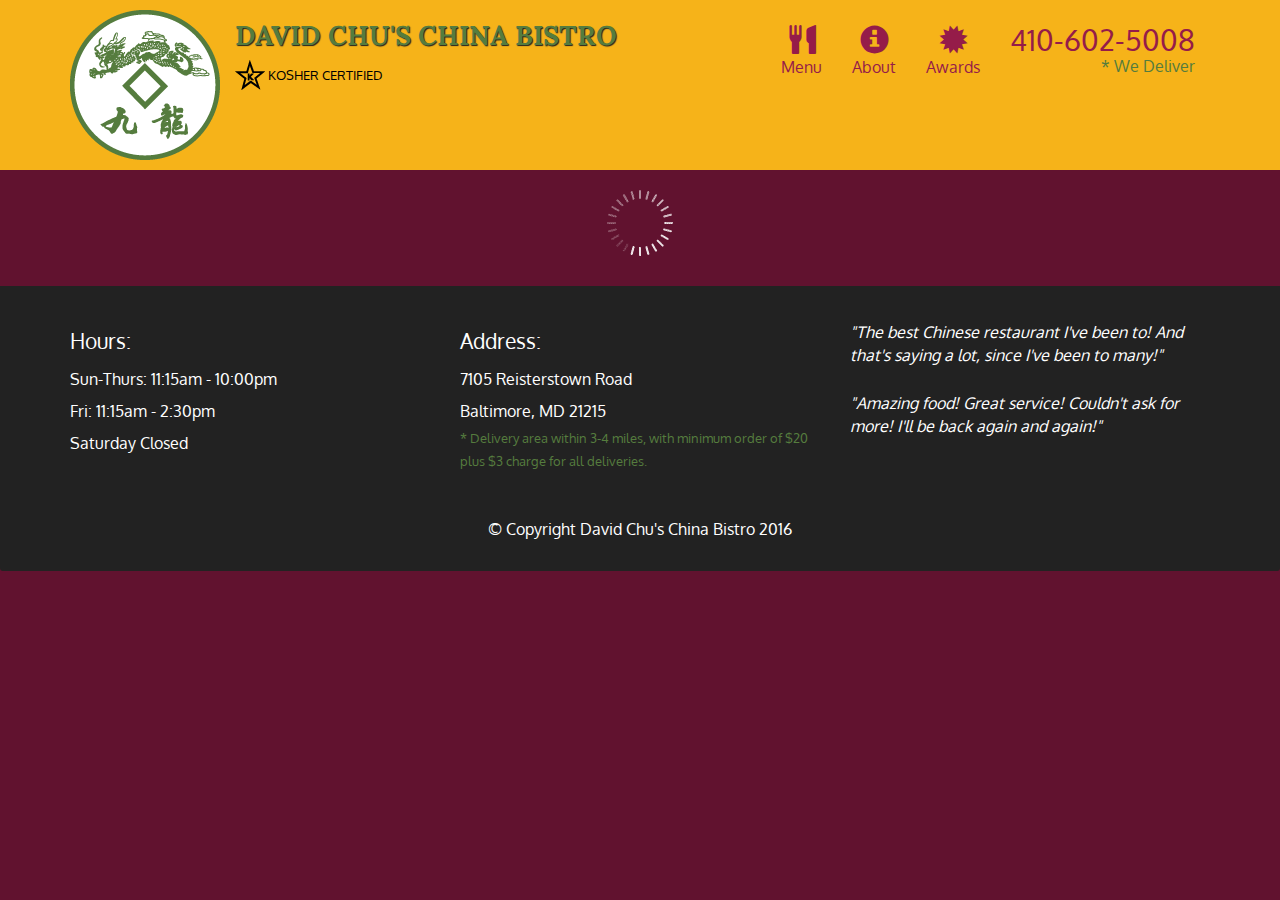
<file: module_5/index.html>
<!doctype html>
<html lang="en">

<head>
    <meta charset="utf-8">
    <meta http-equiv="X-UA-Compatible" content="IE=edge">
    <meta name="viewport" content="width=device-width, initial-scale=1">
    <title>David Chu's China Bistro</title>
    <link rel="stylesheet" href="css/bootstrap.min.css">
    <link rel="stylesheet" href="https://stackpath.bootstrapcdn.com/bootstrap/3.4.1/css/bootstrap.min.css" integrity="sha384-HSMxcRTRxnN+Bdg0JdbxYKrThecOKuH5zCYotlSAcp1+c8xmyTe9GYg1l9a69psu" crossorigin="anonymous">
    <link rel="stylesheet" href="css/styles.css">
    <link href='https://fonts.googleapis.com/css?family=Oxygen:400,300,700' rel='stylesheet' type='text/css'>
    <link href='https://fonts.googleapis.com/css?family=Lora' rel='stylesheet' type='text/css'>
</head>

<body>
    <header>
        <nav id="header-nav" class="navbar navbar-default">
            <div class="container">
                <div class="navbar-header">
                    <a href="index.html" class="pull-left visible-md visible-lg">
                        <div id="logo-img" alt="Logo image"></div>
                    </a>

                    <div class="navbar-brand">
                        <a href="index.html">
                            <h1>David Chu's China Bistro</h1>
                        </a>
                        <p>
                            <img src="images/star-k-logo.png" alt="Kosher certification">
                            <span>Kosher Certified</span>
                        </p>
                    </div>

                    <button id="navbarToggle" type="button" class="navbar-toggle collapsed" data-toggle="collapse" data-target="#collapsable-nav" aria-expanded="false">
            <span class="sr-only">Toggle navigation</span>
            <span class="icon-bar"></span>
            <span class="icon-bar"></span>
            <span class="icon-bar"></span>
          </button>
                </div>

                <div id="collapsable-nav" class="collapse navbar-collapse">
                    <ul id="nav-list" class="nav navbar-nav navbar-right">
                        <li id="navHomeButton" class="visible-xs active">
                            <a href="index.html">
                                <span class="glyphicon glyphicon-home"></span> Home</a>
                        </li>
                        <li id="navMenuButton">
                            <a href="#" onclick="$dc.loadMenuCategories();">
                                <span class="glyphicon glyphicon-cutlery"></span><br class="hidden-xs"> Menu</a>
                        </li>
                        <li>
                            <a href="#">
                                <span class="glyphicon glyphicon-info-sign"></span><br class="hidden-xs"> About</a>
                        </li>
                        <li>
                            <a href="#">
                                <span class="glyphicon glyphicon-certificate"></span><br class="hidden-xs"> Awards</a>
                        </li>
                        <li id="phone" class="hidden-xs">
                            <a href="tel:410-602-5008">
                                <span>410-602-5008</span></a>
                            <div>* We Deliver</div>
                        </li>
                    </ul>
                    <!-- #nav-list -->
                </div>
                <!-- .collapse .navbar-collapse -->
            </div>
            <!-- .container -->
        </nav>
        <!-- #header-nav -->
    </header>

    <div id="call-btn" class="visible-xs">
        <a class="btn" href="tel:410-602-5008">
            <span class="glyphicon glyphicon-earphone"></span> 410-602-5008
        </a>
    </div>
    <div id="xs-deliver" class="text-center visible-xs">* We Deliver</div>

    <div id="main-content" class="container"></div>

    <footer class="panel-footer">
        <div class="container">
            <div class="row">
                <section id="hours" class="col-sm-4">
                    <span>Hours:</span><br> Sun-Thurs: 11:15am - 10:00pm<br> Fri: 11:15am - 2:30pm<br> Saturday Closed
                    <hr class="visible-xs">
                </section>
                <section id="address" class="col-sm-4">
                    <span>Address:</span><br> 7105 Reisterstown Road<br> Baltimore, MD 21215
                    <p>* Delivery area within 3-4 miles, with minimum order of $20 plus $3 charge for all deliveries.</p>
                    <hr class="visible-xs">
                </section>
                <section id="testimonials" class="col-sm-4">
                    <p>"The best Chinese restaurant I've been to! And that's saying a lot, since I've been to many!"</p>
                    <p>"Amazing food! Great service! Couldn't ask for more! I'll be back again and again!"</p>
                </section>
            </div>
            <div class="text-center">&copy; Copyright David Chu's China Bistro 2016</div>
        </div>
    </footer>

    <!-- jQuery (Bootstrap JS plugins depend on it) -->
    <script src="js/jquery-2.1.4.min.js"></script>
    <script src="js/bootstrap.min.js"></script>
    <script src="js/ajax-utils.js"></script>
    <script src="js/script.js"></script>
    <script src="https://code.jquery.com/jquery-1.12.4.min.js" integrity="sha384-nvAa0+6Qg9clwYCGGPpDQLVpLNn0fRaROjHqs13t4Ggj3Ez50XnGQqc/r8MhnRDZ" crossorigin="anonymous"></script>
    <!-- Include all compiled plugins (below), or include individual files as needed -->
    <script src="https://stackpath.bootstrapcdn.com/bootstrap/3.4.1/js/bootstrap.min.js" integrity="sha384-aJ21OjlMXNL5UyIl/XNwTMqvzeRMZH2w8c5cRVpzpU8Y5bApTppSuUkhZXN0VxHd" crossorigin="anonymous"></script>
</body>

</html>
</file>
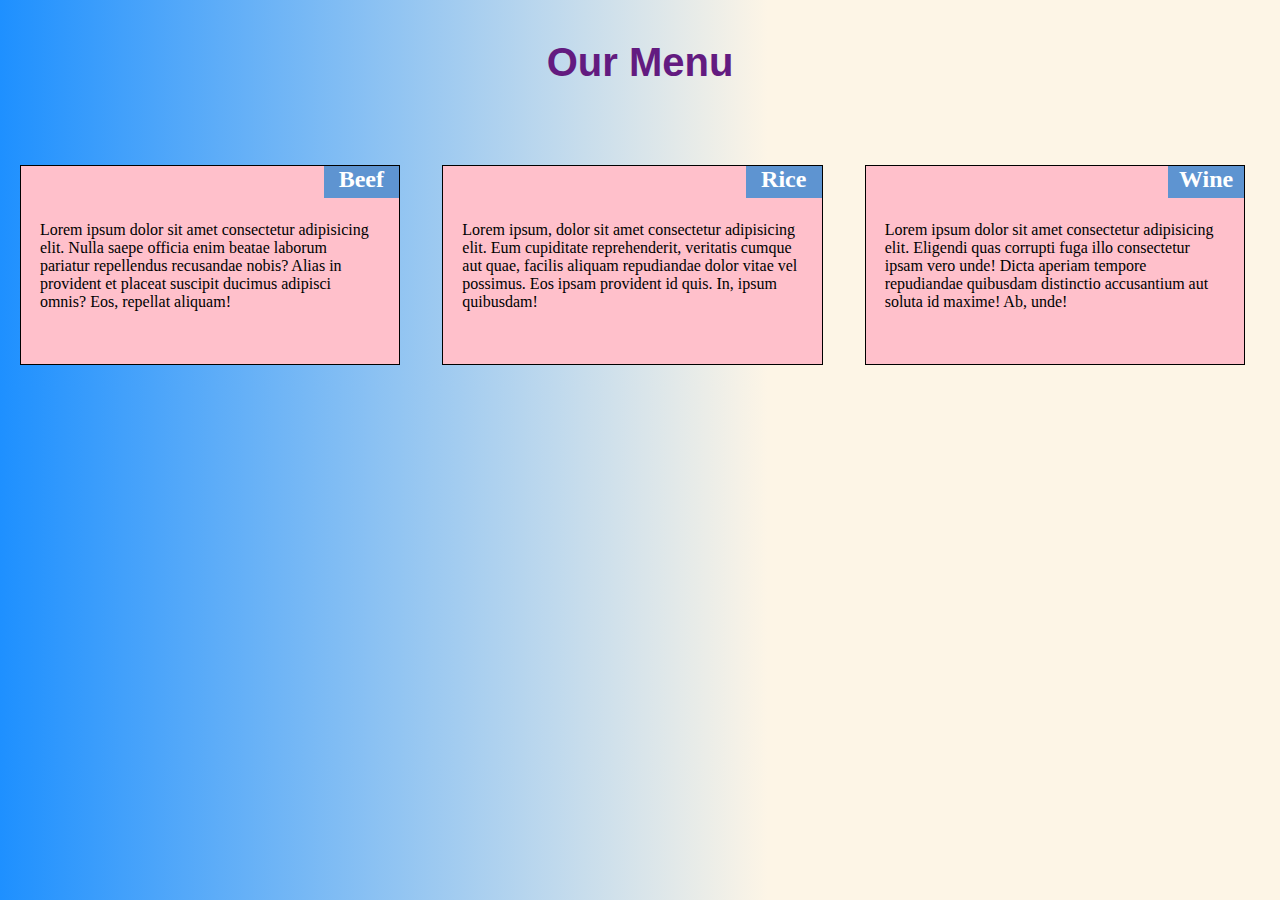
<file: site/index.html>
<!DOCTYPE html>
<html lang="en">

<head>
    <meta charset="UTF-8">
    <meta name="viewport" content="width=device-width, initial-scale=1.0">
    <title>Menu</title>
    <link rel="stylesheet" type="text/css" href="style.css">
</head>

<body>
    <h1>our menu</h1>
    <div class="row">
        <div class="col-lg-4 col-md-6 col-xs-12">
            <div class="content">
                <h2>beef</h2>
                <p>
                    Lorem ipsum dolor sit amet consectetur adipisicing elit. Nulla saepe officia enim beatae laborum pariatur repellendus recusandae nobis? Alias in provident et placeat suscipit ducimus adipisci omnis? Eos, repellat aliquam!

                </p>
            </div>
        </div>
        <div class="col-lg-4 col-md-6 col-xs-12">
            <div class="content">
                <h2>Rice</h2>
                <p>
                    Lorem ipsum, dolor sit amet consectetur adipisicing elit. Eum cupiditate reprehenderit, veritatis cumque aut quae, facilis aliquam repudiandae dolor vitae vel possimus. Eos ipsam provident id quis. In, ipsum quibusdam!
                </p>
            </div>
        </div>
        <div class="col-lg-4 col-md-12 col-xs-12">
            <div class="content">
                <h2>wine</h2>
                <p>
                    Lorem ipsum dolor sit amet consectetur adipisicing elit. Eligendi quas corrupti fuga illo consectetur ipsam vero unde! Dicta aperiam tempore repudiandae quibusdam distinctio accusantium aut soluta id maxime! Ab, unde!

                </p>
            </div>
        </div>
    </div>

</body>

</html>
</file>
<file: module_5/css/styles.css>
body {
  font-size: 16px;
  color: #fff;
  background-color: #61122f;
  font-family: 'Oxygen', sans-serif;
}

/** HEADER **/
#header-nav {
  background-color: #f6b319;
  border-radius: 0;
  border: 0;
}

#logo-img {
  background: url('../images/restaurant-logo_large.png') no-repeat;
  width: 150px;
  height: 150px;
  margin: 10px 15px 10px 0;
}

.navbar-brand {
  padding-top: 25px;
}
.navbar-brand h1 { /* Restaurant name */
  font-family: 'Lora', serif;
  color: #557c3e;
  font-size: 1.5em;
  text-transform: uppercase;
  font-weight: bold;
  text-shadow: 1px 1px 1px #222;
  margin-top: 0;
  margin-bottom: 0;
  line-height: .75;
}
.navbar-brand a:hover, .navbar-brand a:focus {
  text-decoration: none;
}
.navbar-brand p { /* Kosher cert */
  color: #000;
  text-transform: uppercase;
  font-size: .7em;
  margin-top: 15px;
}
.navbar-brand p span { /* Star-K */
  vertical-align: middle;
}

#nav-list {
  margin-top: 10px;
}
#nav-list a {
  color: #951C49;
  text-align: center;
}
#nav-list a:hover {
  background: #E7E7E7;
}
#nav-list a span {
  font-size: 1.8em;
}

#phone {
  margin-top: 5px;
}
#phone a { /* Phone number */
  text-align: right;
  padding-bottom: 0;
}
#phone div { /* We Deliver */
  color: #557c3e;
  text-align: right;
  padding-right: 15px;
}

.navbar-header button.navbar-toggle, .navbar-header .icon-bar {
  border: 1px solid #61122f;
}
.navbar-header button.navbar-toggle {
  clear: both;
  margin-top: -30px;
}
/* END HEADER */

/* FOOTER */
.panel-footer {
  margin-top: 30px;
  padding-top: 35px;
  padding-bottom: 30px;
  background-color: #222;
  border-top: 0;
}
.panel-footer div.row {
  margin-bottom: 35px;
}
#hours, #address {
  line-height: 2;
}
#hours > span, #address > span {
  font-size: 1.3em;
}
#address p {
  color: #557c3e;
  font-size: .8em;
  line-height: 1.8;
}
#testimonials {
  font-style: italic;
}
#testimonials p:nth-child(2) {
  margin-top: 25px;
}
/* END FOOTER */



/* HOME PAGE */
.container .jumbotron {
  box-shadow: 0 0 50px #3F0C1F;
  border: 2px solid #3F0C1F;
}

#menu-tile, #specials-tile, #map-tile {
  height: 250px;
  width: 100%;
  margin-bottom: 15px;
  position: relative;
  border: 2px solid #3F0C1F;
  overflow: hidden;
}
#menu-tile:hover, #specials-tile:hover, #map-tile:hover {
  box-shadow: 0 1px 5px 1px #cccccc;
}
#menu-tile {
  background: url('../images/menu-tile.jpg') no-repeat;
  background-position: center;
}
#specials-tile {
  background: url('../images/specials-tile.jpg') no-repeat;
  background-position: center;
}
#menu-tile span, #specials-tile span, #map-tile span {
  position: absolute;
  bottom: 0;
  right: 0;
  width: 100%;
  text-align: center;
  font-size: 1.6em;
  text-transform: uppercase;
  background-color: #000;
  color: #fff;
  opacity: .8;
}
/* END HOME PAGE */

/* MENU CATEGORIES PAGE */
.category-tile { 
  position: relative;
  border: 2px solid #3F0C1F;
  overflow: hidden;
  width: 200px;
  height: 200px;
  margin: 0 auto 15px;
}
.category-tile span {
  position: absolute;
  bottom: 0;
  right: 0;
  width: 100%;
  text-align: center;
  font-size: 1.2em;
  text-transform: uppercase;
  background-color: #000;
  color: #fff;
  opacity: .8;
}
.category-tile:hover {
  box-shadow: 0 1px 5px 1px #cccccc;
}

#menu-categories-title + div {
  margin-bottom: 50px;
}
/* END MENU CATEGORIES PAGE */

/* SINGLE CATEGORY PAGE */
.menu-item-tile {
  margin-bottom: 25px;
}
.menu-item-tile hr {
  width: 80%;
}
.menu-item-tile .menu-item-price {
  font-size: 1.1em;
  text-align: right;
  margin-top: -15px;
  margin-right: -15px;
}
.menu-item-tile .menu-item-price span {
  font-size: .6em;
}
.menu-item-photo {
  position: relative;
  border: 2px solid #3F0C1F; 
  overflow: hidden;
  padding: 0;
  margin-right: -15px;
  margin-left: auto;
  margin-bottom: 20px;
  max-width: 250px;
}
.menu-item-photo div {
  position: absolute;
  bottom: 0;
  right: 0;
  width: 80px;
  background-color: #557c3e;
  text-align: center;
}
.menu-item-description {
  padding-right: 30px;
}
h3.menu-item-title {
  margin: 0 0 10px;
}
.menu-item-details {
  font-size: .9em;
  font-style: italic;
}
/* END SINGLE CATEGORY PAGE */


/********** Large devices only **********/
@media (min-width: 1200px) {
  .container .jumbotron {
    background: url('../images/jumbotron_1200.jpg') no-repeat;
    height: 675px;
  }
}

/********** Medium devices only **********/
@media (min-width: 992px) and (max-width: 1199px) {
  /* Header */
  #logo-img {
    background: url('../images/restaurant-logo_medium.png') no-repeat;
    width: 100px;
    height: 100px;
    margin: 5px 5px 5px 0;
  }
  /* End Header */

  /* Home Page */
  .container .jumbotron {
    background: url('../images/jumbotron_992.jpg') no-repeat;
    height: 558px;
  }
  /* End Home Page */
}

/********** Small devices only **********/
@media (min-width: 768px) and (max-width: 991px) {
  /* Home Page */
  .container .jumbotron {
    background: url('../images/jumbotron_768.jpg') no-repeat;
    height: 432px;
  }
  /* End Home Page */
}

/********** Extra small devices only **********/
@media (max-width: 767px) {
  /* Header */
  .navbar-brand {
    padding-top: 10px;
    height: 80px;
  }
  .navbar-brand h1 { /* Restaurant name */
    padding-top: 10px;
    font-size: 5vw; /* 1vw = 1% of viewport width */
  }
  .navbar-brand p { /* Kosher cert */
    font-size: .6em;
    margin-top: 12px;
  }
  .navbar-brand p img { /* Star-K */
    height: 20px;
  }

  #collapsable-nav a { /* Collapsed nav menu text */
    font-size: 1.2em;
  }
  #collapsable-nav a span { /* Collapsed nav menu glyph */
    font-size: 1em;
    margin-right: 5px;
  }

  #call-btn > a {
    font-size: 1.5em;
    display: block;
    margin: 0 20px;
    padding: 10px;
    border: 2px solid #fff;
    background-color: #f6b319;
    color: #951c49;
  }
  #xs-deliver {
    margin-top: 5px;
    font-size: .7em;
    letter-spacing: .1em;
    text-transform: uppercase;
  }
  /* End Header */

  /* Footer */
  .panel-footer section {
    margin-bottom: 30px;
    text-align: center;
  }
  .panel-footer section:nth-child(3) {
    margin-bottom: 0; /* margin already exists on the whole row */
  }
  .panel-footer section hr {
    width: 50%;
  }
  /* End Footer */

  /* Home Page */
  .container .jumbotron {
    margin-top: 30px;
    padding: 0;
  }
  #menu-tile, #specials-tile {
    width: 360px;
    margin: 0 auto 15px;
  }

  .menu-item-photo {
    margin-right: auto;
  }
  .menu-item-tile .menu-item-price {
    text-align: center;
  }
  .menu-item-description {
    text-align: center;;
  }
}


/********** Super extra small devices Only :-) (e.g., iPhone 4) **********/
@media (max-width: 479px) {
  /* Header */
  .navbar-brand h1 { /* Restaurant name */
    padding-top: 5px;
    font-size: 6vw;
  }
  /* End Header */
  
  /* Home page */
  #menu-tile, #specials-tile {
    width: 280px;
    margin: 0 auto 15px;
  }

  .col-xxs-12 {
    position: relative;
    min-height: 1px;
    padding-right: 15px;
    padding-left: 15px;
    float: left;
    width: 100%;
  }
}
</file>
<file: site/style.css>
* {
                            margin: 0;
                            padding: 0;
                            box-sizing: border-box;
                        }
                        
                        body {
                            background: linear-gradient(to right, dodgerblue, oldlace 60%);
                        }
                        
                        .content {
                            border: 1px solid black;
                            background-color: pink;
                            margin: 20px;
                            width: 90%;
                            height: 190px;
                            overflow: auto;
                        }
                        
                        h2 {
                            background-color: rgb(94, 148, 209);
                            color: white;
                            text-align: center;
                            width: 20%;
                            text-transform: capitalize;
                            float: right;
                        }
                        
                        h2:hover {
                            background-color: white;
                            color: rgb(94, 148, 209);
                            cursor: pointer;
                        }
                        
                        p {
                            width: 90%;
                            margin-right: auto;
                            margin-left: auto;
                            margin-top: 50px;
                            color: black;
                            text-align: start;
                        }
                        
                        .row {
                            width: 100%;
                            margin-top: 60px;
                        }
                        
                        h1 {
                            text-align: center;
                            text-transform: capitalize;
                            font-size: 2.5em;
                            font-family: 'Segoe UI', sans-serif;
                            margin-top: 40px;
                            color: rgb(99, 27, 128);
                        }
                        
                        @media (min-width:992px) {
                            .col-lg-4 {
                                float: left;
                                position: relative;
                            }
                            .col-lg-4 {
                                width: 33%;
                            }
                            h2 {
                                background-color: rgb(94, 148, 209);
                                color: white;
                                height: 16%;
                                text-align: center;
                            }
                            p {
                                width: 90%;
                                margin-top: 55px;
                                color: black;
                                text-align: start;
                            }
                            .content {
                                border: 1px solid black;
                                background-color: pink;
                                margin-top: 20px;
                                width: 90%;
                                height: 200px;
                            }
                        }
                        
                        @media (min-width:768px) and (max-width:991px) {
                            .col-md-6,
                            .col-md-12 {
                                float: left;
                            }
                            .col-md-6 {
                                width: 50%;
                            }
                            .col-md-12 {
                                width: 105%;
                            }
                            h2 {
                                background-color: rgb(94, 148, 209);
                                color: white;
                                height: 16%;
                                text-align: center;
                            }
                            p {
                                width: 90%;
                                margin-top: 50px;
                                color: black;
                                text-align: start;
                            }
                            .content {
                                border: 1px solid black;
                                background-color: pink;
                                width: 90%;
                                height: 200px;
                            }
                        }
                        
                        @media (max-width:767px) {
                            .col-xs-12 {
                                float: left;
                            }
                            h2 {
                                background-color: rgb(94, 148, 209);
                                color: white;
                                height: 16%;
                                text-align: center;
                            }
                            p {
                                width: 90%;
                                margin-top: 50px;
                                color: black;
                                text-align: start;
                            }
                            .content {
                                border: 1px solid black;
                                background-color: pink;
                                width: 90%;
                                margin: 35px;
                                height: 180px;
                            }
                        }
</file>
